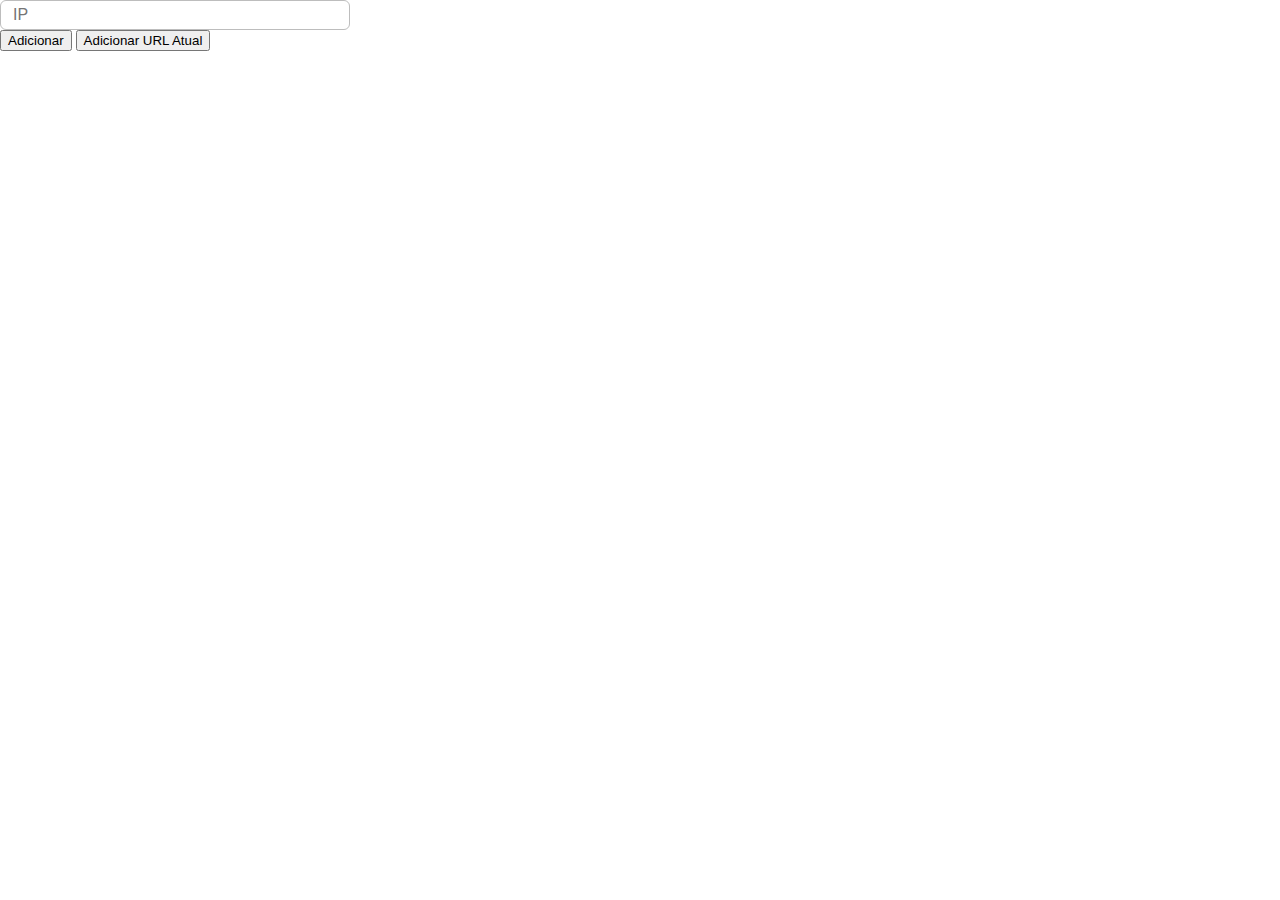
<file: pages/index.html>
<!DOCTYPE html>
<html lang="pt-BR">
<head>
    <meta charset="UTF-8">
    <meta name="viewport" content="width=device-width, initial-scale=1.0">
    <link rel="stylesheet" href="./style.css">
</head>
<body>
    <div>
        <div>
            <input type="text" id="ipInput" placeholder="IP">
            <button id="addButton">Adicionar</button>
            <button id="addCurrentUrlButton">Adicionar URL Atual</button>
        </div>
        
        <div id="ipTable">
        </div>
    </div>
    
    <script src="./script.js"></script>
</body>
</html>
</file>
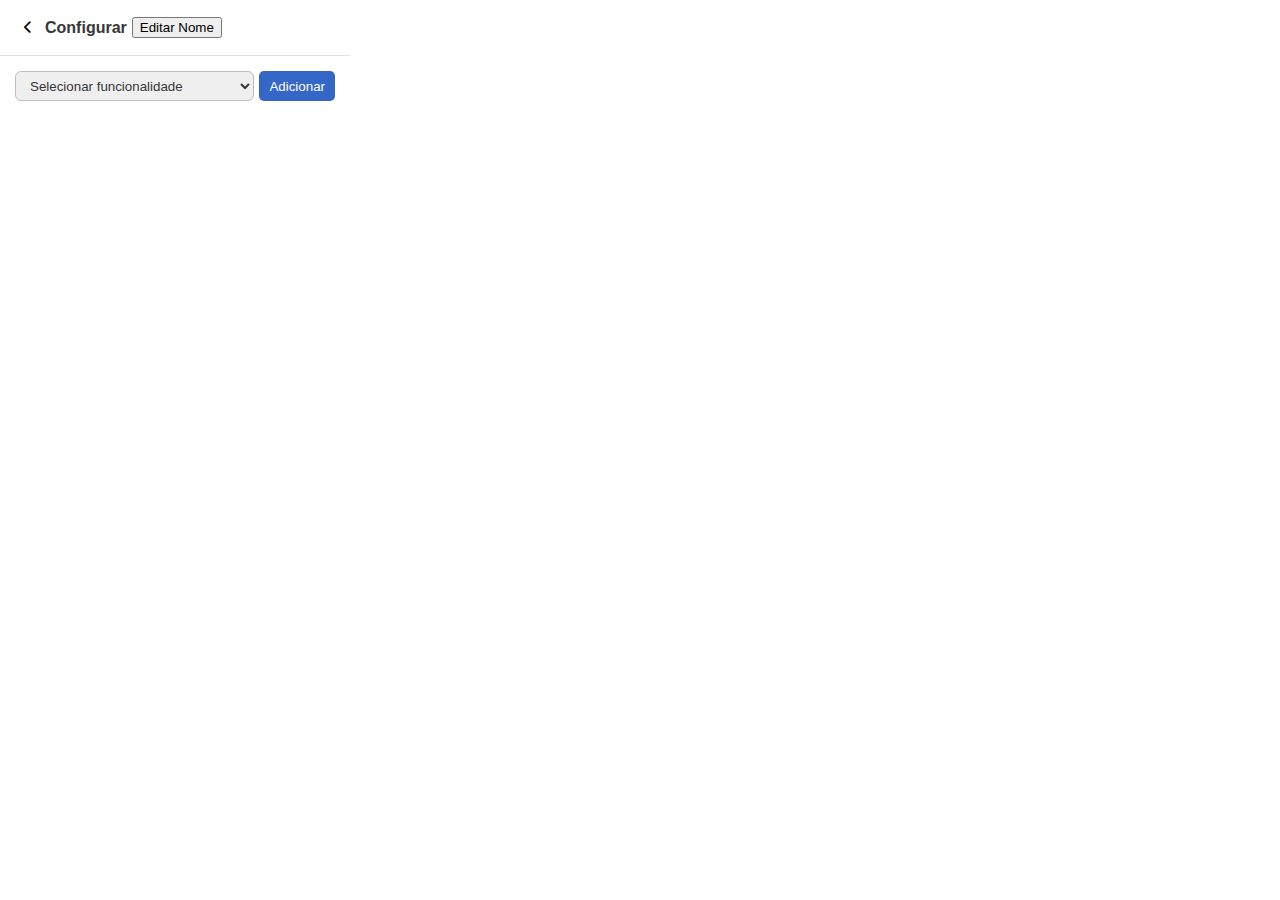
<file: pages/config/index.html>
<!DOCTYPE html>
<html lang="pt-BR">
<head>
    <meta charset="UTF-8">
    <meta name="viewport" content="width=device-width, initial-scale=1.0">
    <title>Configurar IP</title>
    <link rel="stylesheet" href="style.css">
    <link rel="stylesheet" href="https://cdnjs.cloudflare.com/ajax/libs/font-awesome/6.0.0-beta3/css/all.min.css">
</head>
<body>
    <div>
        <div class="header">
            <div class="line-group">
                <button id="backButton" class="btn-back">
                    <i class="fa-solid fa-chevron-left"></i>
                </button>
                <h2 id="ipTitle">Configurar IP</h2>
                <div>
                    <button id="editNameButton">Editar Nome</button>
                </div>
            </div>
        </div>
        
        <div class="content">            
            <div class="line-group">
                <select id="functionalitySelect" aria-placeholder="teste">

                    <option value="">Selecionar funcionalidade</option>
                    <option value="click">Click</option>
                    <option value="value">Value</option>
                    <option value="redirect">Redirect</option>
                </select>
                <button id="addFunctionButton" class="btn-primary">Adicionar</button>
            </div>
            
            <div id="functionalityTable" class="listFunc">
            </div>
        </div>
    </div>
    
    <script src="script.js"></script>
</body>
</html>
</file>
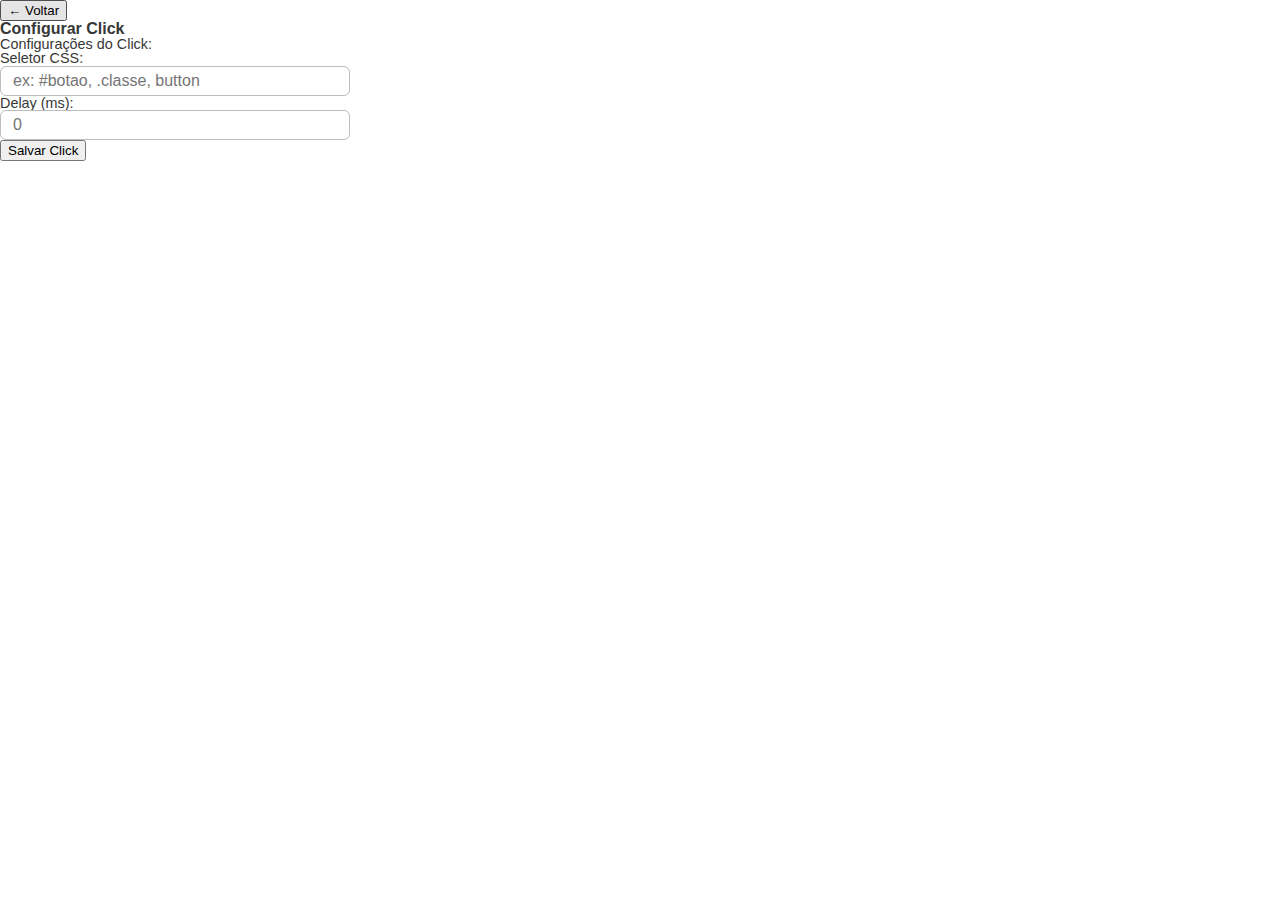
<file: pages/config/click/index.html>
<!DOCTYPE html>
<html lang="pt-BR">
<head>
    <meta charset="UTF-8">
    <meta name="viewport" content="width=device-width, initial-scale=1.0">
    <title>Configurar Click</title>
    <link rel="stylesheet" href="style.css">
</head>
<body>
    <div>
        <button id="backButton">← Voltar</button>
        <h2 id="clickTitle">Configurar Click</h2>
        
        <div>
            <h3>Configurações do Click:</h3>
            
            <div>
                <label for="selectorInput">Seletor CSS:</label>
                <input type="text" id="selectorInput" placeholder="ex: #botao, .classe, button">
            </div>
            
            <div>
                <label for="delayInput">Delay (ms):</label>
                <input type="number" id="delayInput" placeholder="0" min="0">
            </div>
        </div>
        
        <button id="saveClickButton">Salvar Click</button>
    </div>
    
    <script src="script.js"></script>
</body>
</html>
</file>
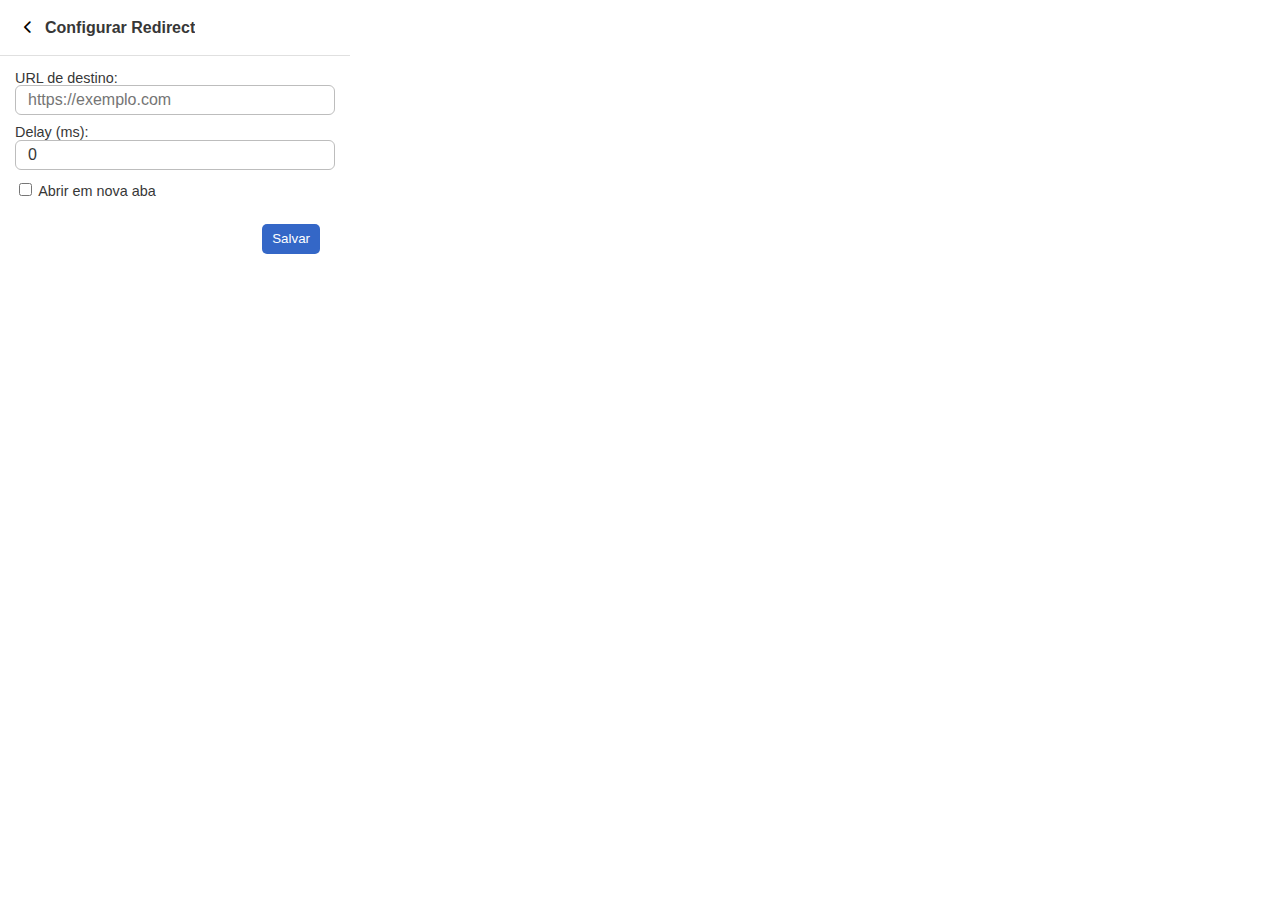
<file: pages/config/redirect/index.html>
<!DOCTYPE html>
<html lang="pt-BR">
<head>
    <meta charset="UTF-8">
    <meta name="viewport" content="width=device-width, initial-scale=1.0">
    <title>Configurar Redirect</title>
    <link rel="stylesheet" href="style.css">
    <link rel="stylesheet" href="https://cdnjs.cloudflare.com/ajax/libs/font-awesome/6.0.0-beta3/css/all.min.css">
</head>
<body>
    <div>
        <div class="header">
            <div class="line-group">
               <button id="backButton" class="btn-back">
                    <i class="fa-solid fa-chevron-left"></i>
                </button>
                <h2 id="redirectTitle" class="title">Configurar Redirect</h2>
            </div>
        </div>
        
        <form id="redirectForm" class="content">
            <div>
                <label for="urlInput">URL de destino:</label>
                <input type="url" id="urlInput" placeholder="https://exemplo.com" required>
            </div>
            
            <div>
                <label for="delayInput">Delay (ms):</label>
                <input type="number" id="delayInput" value="0" min="0" step="100">
            </div>
            
            <div>
                <input type="checkbox" id="newTabCheckbox">
                <label for="newTabCheckbox">Abrir em nova aba</label>
            </div>
            <div class="footer">
                <button type="submit" class="btn-primary">Salvar</button>
            </div>
        </form>           
    </div>
    
    <script src="script.js"></script>
</body>
</html>
</file>
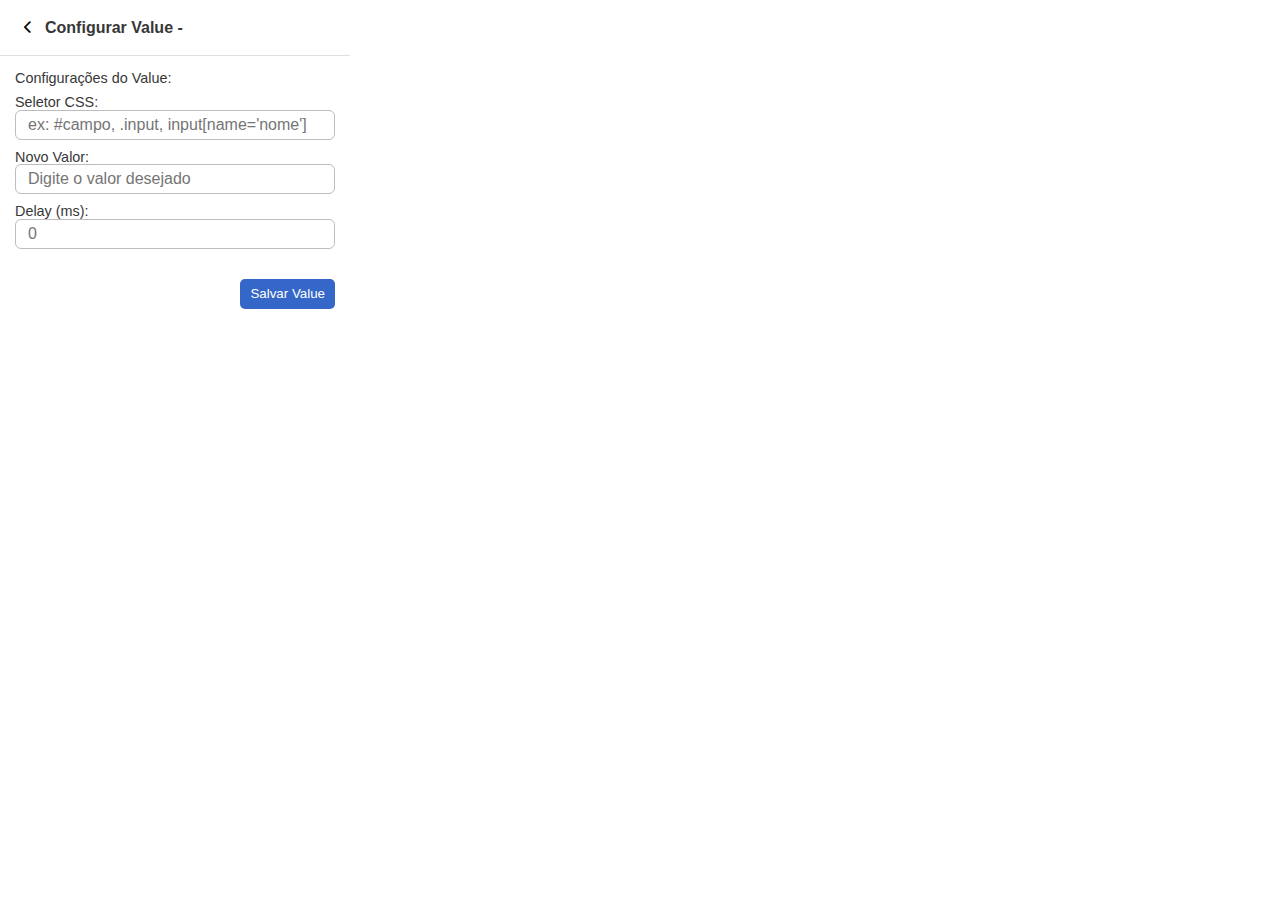
<file: pages/config/value/index.html>
<!DOCTYPE html>
<html lang="pt-BR">
<head>
    <meta charset="UTF-8">
    <meta name="viewport" content="width=device-width, initial-scale=1.0">
    <title>Configurar Value</title>
    <link rel="stylesheet" href="style.css">
    <link rel="stylesheet" href="https://cdnjs.cloudflare.com/ajax/libs/font-awesome/6.0.0-beta3/css/all.min.css">
</head>
<body>
    <div>
        <div class="header">
            <div class="line-group">
                <button id="backButton" class="btn-back">
                    <i class="fa-solid fa-chevron-left"></i>
                </button>
                <h2 id="valueTitle">Configurar Value</h2>
            </div>
        </div>
        
        <div class="content">
            <h3>Configurações do Value:</h3>
            
            <div class="input-group">
                <label for="selectorInput">Seletor CSS:</label>
                <input type="text" id="selectorInput" placeholder="ex: #campo, .input, input[name='nome']">
            </div>
            
            <div>
                <label for="newValueInput">Novo Valor:</label>
                <input type="text" id="newValueInput" placeholder="Digite o valor desejado">
            </div>
            
            <div>
                <label for="delayInput">Delay (ms):</label>
                <input type="number" id="delayInput" placeholder="0" min="0">
            </div>
        </div>
        
        <div class="footer">
            <button id="saveValueButton" class="btn-primary">Salvar Value</button>
        </div>
        
    </div>
    
    <script src="script.js"></script>
</body>
</html>
</file>
<file: pages/style.css>
@import url('../css/global.css');

.ipList {
    padding: 15px;
    gap: 10px;
    display: flex;
    flex-direction: column;
}

.ipList>div {
    border: 1px solid #e0e0e0;
    border-radius: 5px;
    padding: 8px 10px;
    display: flex;
    gap: 5px;
    align-items: center;
}

.ipList>div>span {
    text-decoration: none;
    cursor: pointer;
    display: block;
    width: 100%;
    white-space: nowrap;
    text-decoration: none;
    overflow: hidden;
    text-overflow: ellipsis;
}

.ipList>div>span:hover {
    text-decoration: underline;
}
</file>
<file: pages/config/style.css>
@import url('../../css/global.css');

.listFunc {
    gap: 10px;
    display: flex;
    flex-direction: column;
}

.listFunc > div {
    border: 1px solid #e0e0e0;
    border-radius: 5px;
    padding: 8px 10px;
    display: flex;
    gap: 5px;
    display: flex;
    align-items: center;
}

.listFunc > div > span {
    text-decoration: none;
    cursor: pointer;
}

.listFunc > div > span:hover {
    text-decoration: underline;
}

.listFunc .spanValue{
    display: flex;
    width: 100%;
}

.btn-arrow {
    border: none;
    border-radius: 5px;
    justify-content: center;
    cursor: pointer;
    font-size: 12px;
    padding: 4px;
}

.btn-arrow:hover {
    background-color: #648cd6;
    color: white;
}
</file>
<file: pages/config/click/style.css>
@import url('../../../css/global.css');
</file>
<file: pages/config/redirect/style.css>
@import url('../../../css/global.css');
</file>
<file: pages/config/value/style.css>
@import url('../../../css/global.css');
</file>
